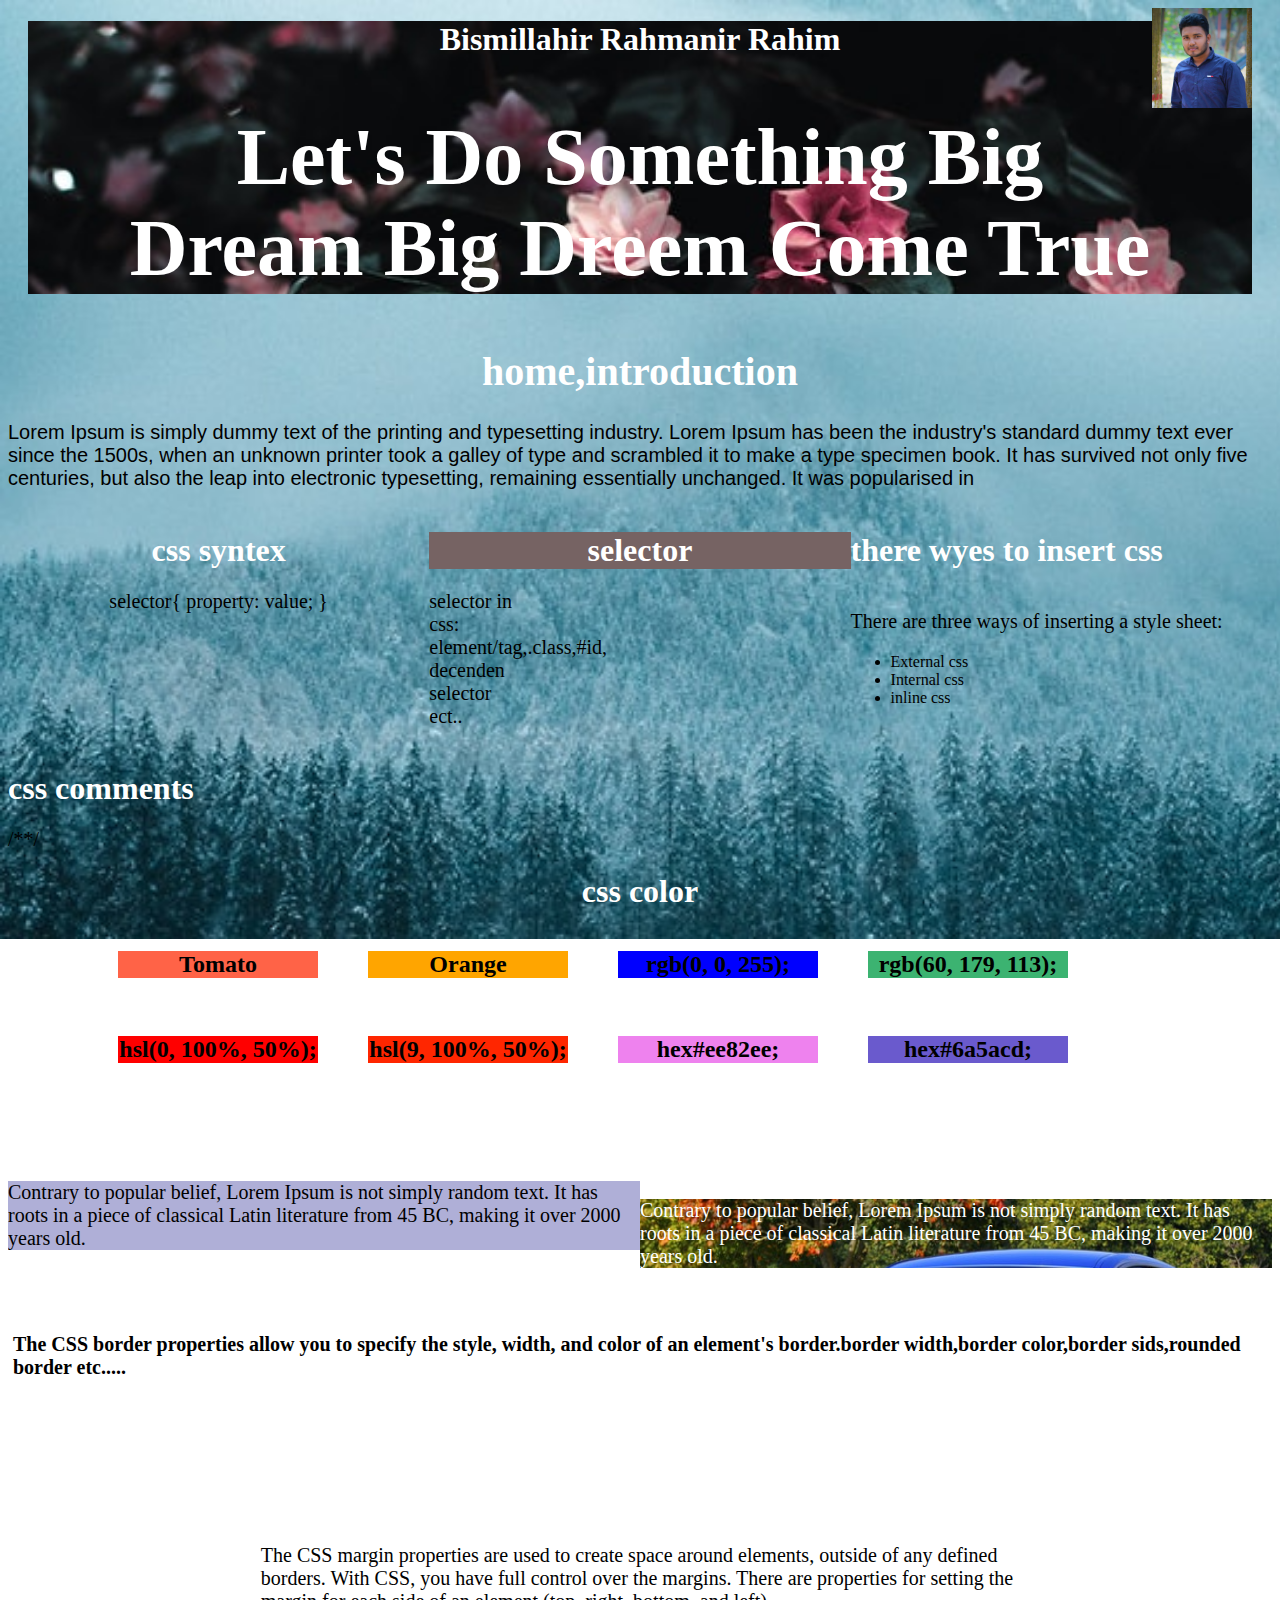
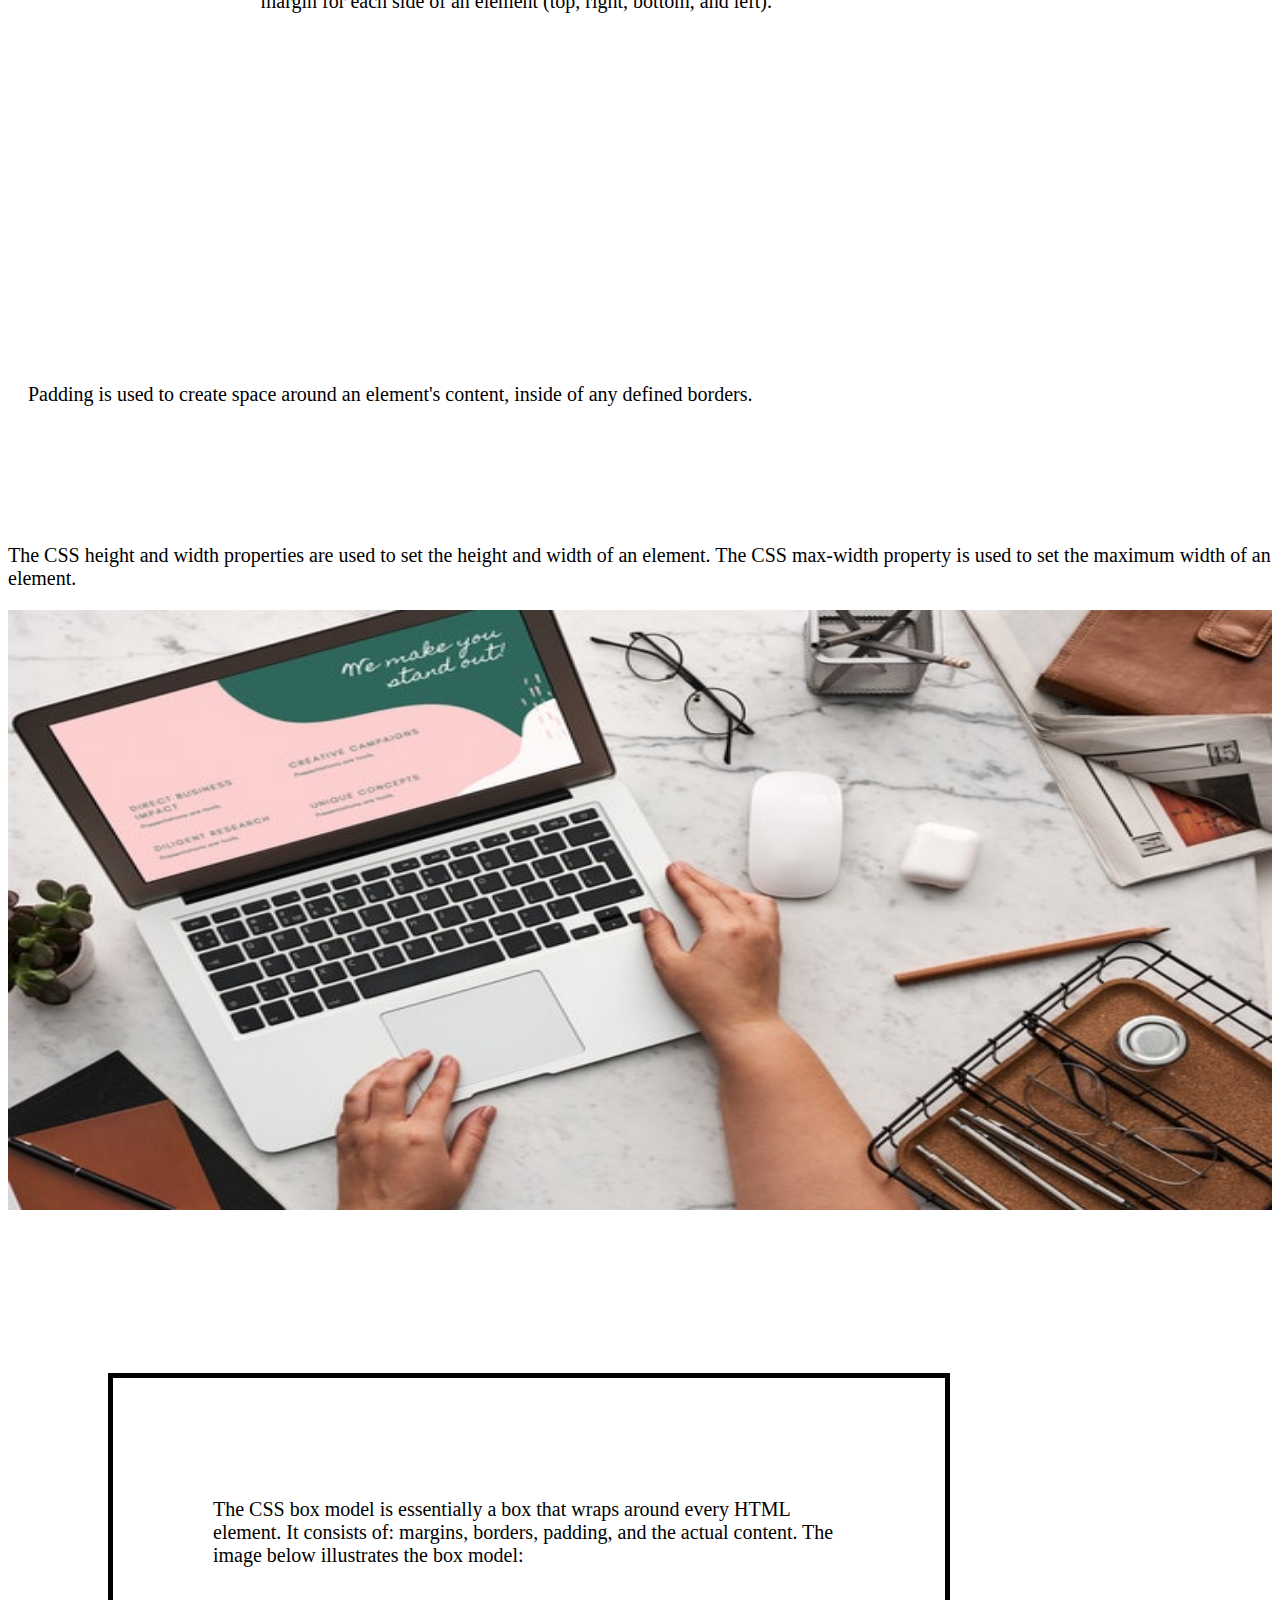
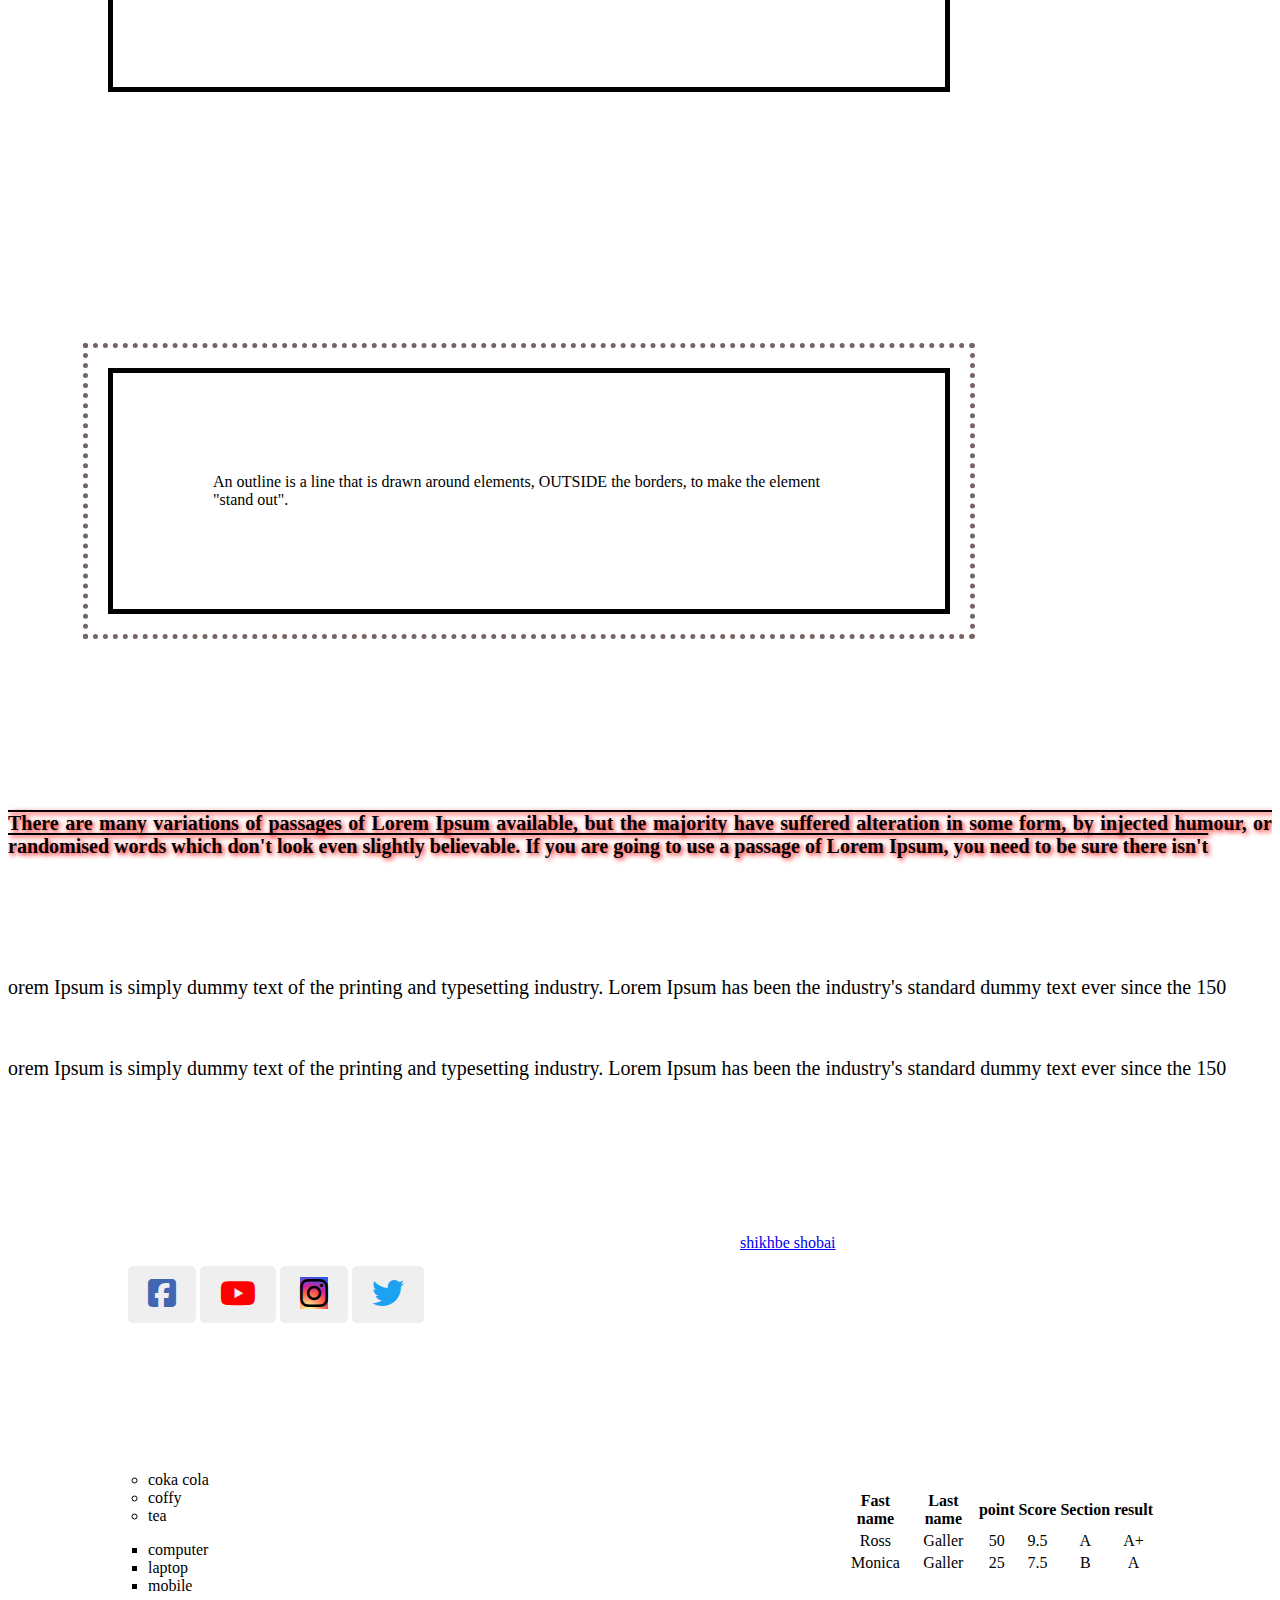
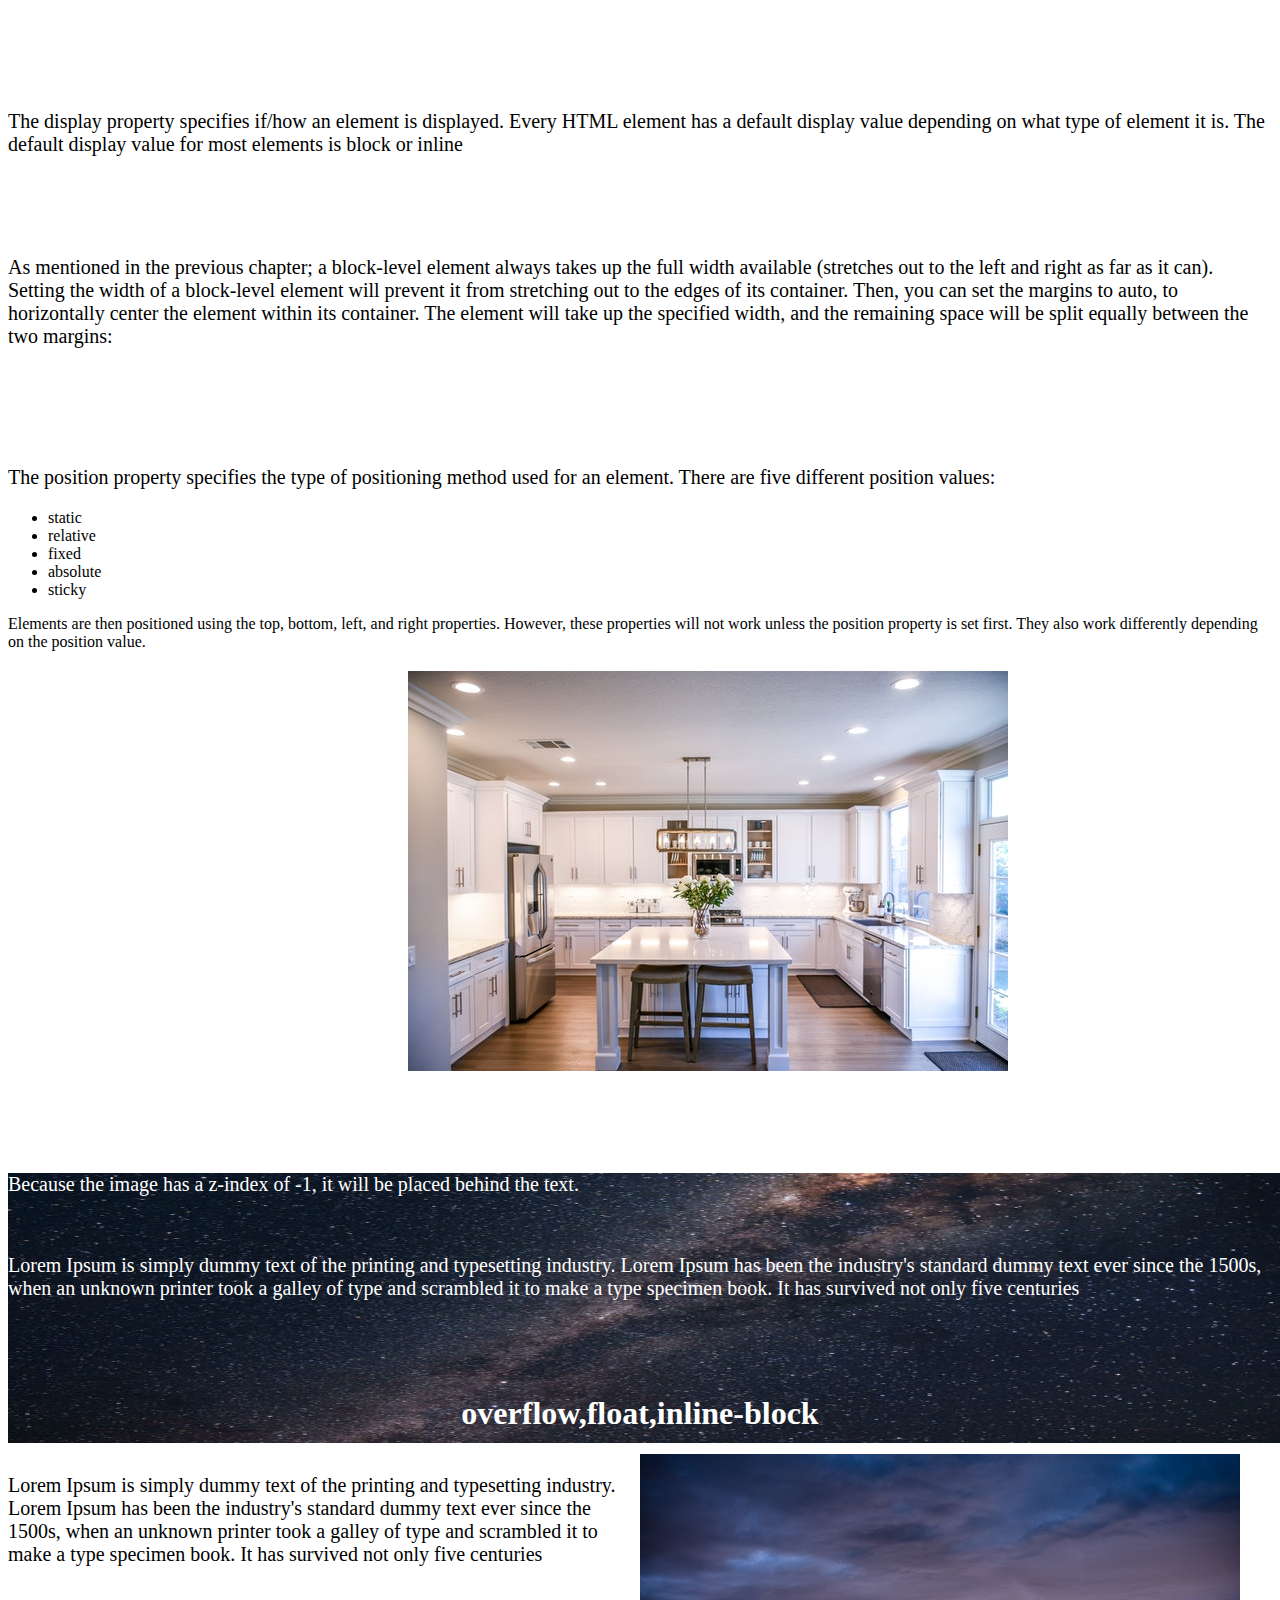
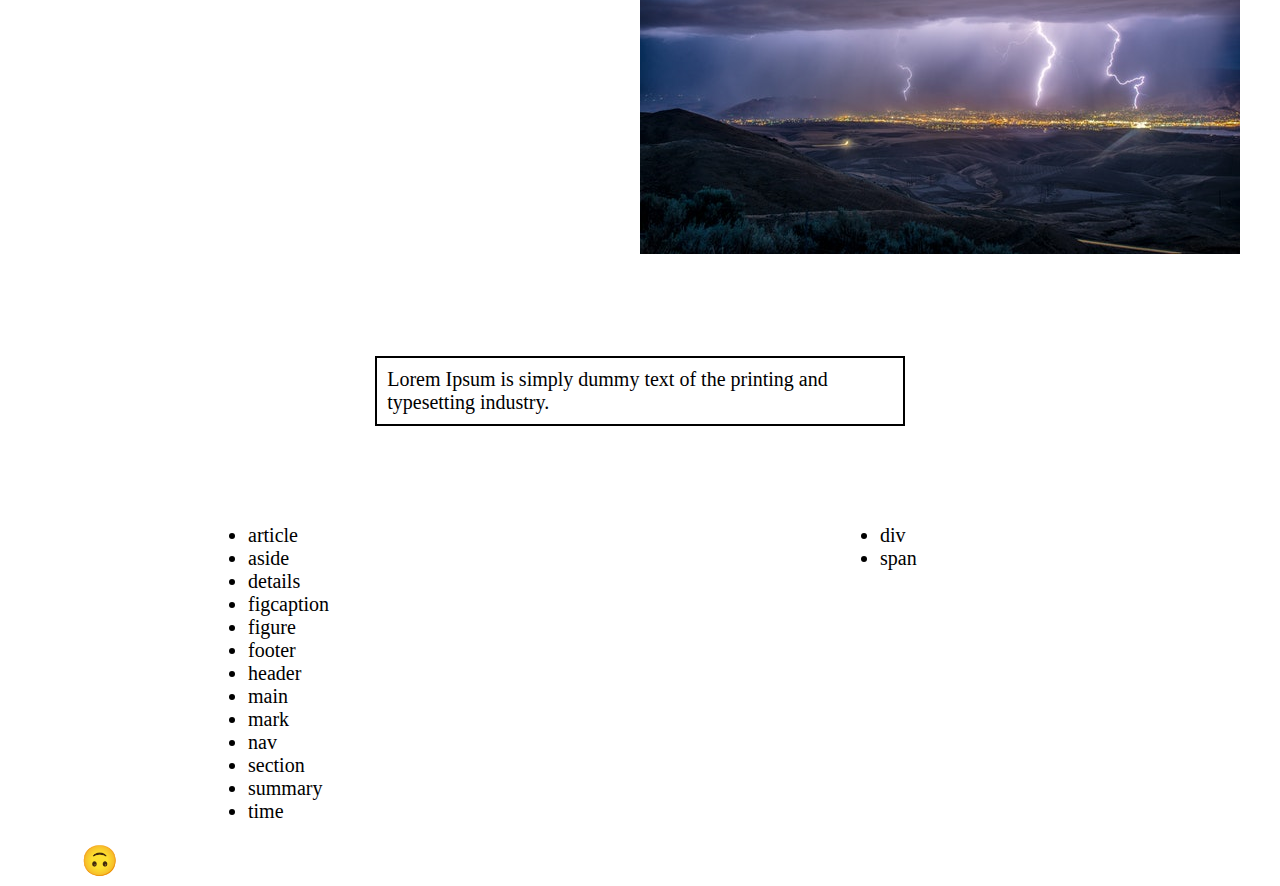
<file: index.html>
<!doctype html>
<html lang="en">
	<head> <!--meta tag-->
		<meta charset="UTF-8">
		<meta name="vewport" content="width=device-width, initial-scale=1.0">
		 <!--title tag-->
		<title>css</title>
		    <!--link tag-->
		<link rel="stylesheet" href="css/style.css">
		<link rel="icon" href="images/mahmudulwd.png">
		<link href="https://fonts.googleapis.com/css2?family=Roboto:ital,wght@1,100&display=swap" rel="stylesheet">
		<link rel="stylesheet" type="text/css" href="https://cdnjs.cloudflare.com/ajax/libs/font-awesome/6.1.1/css/all.min.css">		   
	</head>
	<!--body start-->
	<body>
		<header class="hbg">
		<h1 class="text-align font-family2">Bismillahir Rahmanir Rahim</h1>
		<h1 class="header">Let's Do Something Big<br>Dream Big Dreem Come True</h1>
	</header>
		    <!--home,inroduction-->
		<h1 class="text-align" style="font-size:40px"> home,introduction</h1>
		<p class="ff3">Lorem Ipsum is simply dummy text of the printing and typesetting industry. Lorem Ipsum has been the industry's standard dummy text ever since the 1500s, when an unknown printer took a galley of type and scrambled it to make a type specimen book. It has survived not only five centuries, but also the leap into electronic typesetting, remaining essentially unchanged. It was popularised in</p>

			<!--css syntex-->
		<div class="warpper">
		<div class="container2 text-align">
        <h1 class="text-align">css syntex</h1>
        <p>selector{
        	  property: value;
        }</p>
    	</div>
            <!--css selector-->
          <div class="container2">
            <h1 id="p" class="text-align">selector</h1>
            <p class="p">selector in css: element/tag,.class,#id, decenden selector ect..</p>
          </div>
            <!--css how to-->
            <h1 >there wyes to insert css</h1>
            <div class="container2">
            	<p>There are three ways of inserting a style sheet:</p>
            	<ul>
            		<li>External css</li>
            		<li>Internal css</li>
            		<li>inline css</li>
            	</ul> 
            </div>
        </div>

          <!--css comments-->
          <h1>css comments</h1>
          <p>/**/</p>

          <!--css color-->
   
          <h1 class="text-align">css color</h1>
       <div class="warpper" style="margin-left:60px">
       	  <div class="container">
          <h2 style="background-color: tomato;">Tomato</h2>
      </div>
       <div class="container">
          <h2 style="background-color: orange;">Orange</h2>
       </div>
       <div class="container">
          <h2 style="background-color: rgb(0, 0, 255);">rgb(0, 0, 255);</h2>
        </div>
        <div class="container">
          <h2 style="background-color: rgb(60, 179, 113);">rgb(60, 179, 113);</h2>
          </div>
          </div>
<br>
      <div class="warpper" style="margin-left:60px">
      	<div class="container">
          <h2 style="background-color: hsl(0, 100%, 50%);">hsl(0, 100%, 50%);</h2>
      </div>
      <div class="container">
          <h2 style="background-color: hsl(9, 100%, 50%); font-size:24px">hsl(9, 100%, 50%);</h2>
        </div>
        <div class="container">
          <h2 style="background-color: #ee82ee;">hex#ee82ee;</h2>
      </div>
      <div class="container">
          <h2 style="background-color: #6a5acd;">hex#6a5acd;</h2>
       </div>
       </div>
<br>
        <!--css background-->
        <div class="warpper">
        <div class="last">
        <h1 class="text-align">background color</h1>
        <div class="bc">
        <p>Contrary to popular belief, Lorem Ipsum is not simply random text. It has roots in a piece of classical Latin literature from 45 BC, making it over 2000 years old.</p>
        </div>
        </div>
<br>
		<div class="flt">
		<h1 class="text-align">background-image</h1>
		<div class="bi" style="color: white;">
			<p>Contrary to popular belief, Lorem Ipsum is not simply random text. It has roots in a piece of classical Latin literature from 45 BC, making it over 2000 years old.</p>
		</div>
		</div>
		 <!--css background end-->
<br>	
		 <!--css border-->
		<h1>css border</h1>
		<p class="border"><b>The CSS border properties allow you to specify the style, width, and color of an element's border.border width,border color,border sids,rounded border etc.....</b></p>
<br>
		 <!--css margin-->
		<h1 class="text-align">css margin</h1>
		<p class="margins">The CSS margin properties are used to create space around elements, outside of any defined borders.

With CSS, you have full control over the margins. There are properties for setting the margin for each side of an element (top, right, bottom, and left).</p>
<br>
		 <!--css pading-->
		<h1>css pading</h1>
		<p class="padding">Padding is used to create space around an element's content, inside of any defined borders.</p>
<br>
		 <!--css hight,width-->
		<h1 class="text-align">hight,width</h1>
		<p>The CSS height and width properties are used to set the height and width of an element.

The CSS max-width property is used to set the maximum width of an element.

</p>
		<img src="images/pexels-fauxels-3184160.jpg" alt="pexels-fauxels-3184160.jpg" targrt="_blank" class="hw">
<br>
		 <!--css box model-->
		<h1>Box model</h1>
		<div class="box">
			<p>The CSS box model is essentially a box that wraps around every HTML element. It consists of: margins, borders, padding, and the actual content. The image below illustrates the box model:

</p>
		</div>
<br>
		 <!--css out line-->
		<h1>out line</h1>
		<div class="outline box">An outline is a line that is drawn around elements, OUTSIDE the borders, to make the element "stand out".</div>
<br>
		 <!--css text-->
		<h1>text</h1>
		<div class="text">
			<p><b>There are many variations of passages of Lorem Ipsum available, but the majority have suffered alteration in some form, by injected humour, or randomised words which don't look even slightly believable. If you are going to use a passage of Lorem Ipsum, you need to be sure there isn't</b></p>
		</div>
<br>
		 <!--css font-family-->
		<h1>font-family</h1>
		<div>
			<p class="font-family">orem Ipsum is simply dummy text of the printing and typesetting industry. Lorem Ipsum has been the industry's standard dummy text ever since the 150</p>
			<br>
			<p class="font-family2">orem Ipsum is simply dummy text of the printing and typesetting industry. Lorem Ipsum has been the industry's standard dummy text ever since the 150</p>
			<br>
			
		</div>
<br>
		 <!--css icone-->
		 <div class="warpper">
		 <div class="last">
		<h1 class="text-align">icone</h1>
		<div class="social-media" style="margin-left:100px">
		<button class="btn" onclick="window.open('https://www.facebook.com/')"><i class="fa-brands fa-facebook-square" style="color:#4267B2"></i></button>
		<button class="btn" onclick="window.open('https://www.youtube.com/')"><i class="fa-brands fa-youtube" style="color:#FF0000"></i></button>
		<button class="btn" onclick="window.open('https://www.instagram.com/')"><i class="fa-brands fa-instagram" style="background: radial-gradient(circle at 30% 100%, #fdf497 0%, #fdf497 5%, #fd5949 45%, #d6249f 60%, #285AEB 90%)"></i></button>
		<button class="btn" onclick="window.open('https://twitter.com/')"><i class="fa-brands fa-twitter" style="color:#1DA1F2"></i></button>
	</div>
	</div>
<br>
		 <!--css link-->
		 <div class="last">
		 <h1 class="text-align">link</h1>
		 <a href="https://shikhbeshobai.com/" target="_blank" style="margin-left:100px">shikhbe shobai</a>
	</div>
	</div>
<br>
		<!--css list-->
		<div class="warpper">
		<div class="container2">
		<h1 class="text-align">css list</h1>
		<ul class="lis font-family2" style="margin-left:100px;">
			<li>coka cola</li>
			<li>coffy</li>
			<li>tea</li>
		</ul>
		<ol class="lis2 font-family2" style="margin-left:100px;">
			<li>computer</li>
			<li>laptop</li>
			<li>mobile</li>
		</ol>
	</div>
<br>
		<!--css table-->
		<div class="flt">
		<h1 class="text-align">table</h1>
		<table class="font-family2" style="margin-left:200px">
			<tr>
				<th>Fast name</th>
				<th>Last name</th>
				<th>point</th>
				<th>Score</th>
				<th>Section</th>
				<th>result</th>
			</tr>
			<tr>
				<td>Ross</td>
				<td>Galler</td>
				<td>50</td>
				<td>9.5</td>
				<td>A</td>
				<td>A+</td>
			</tr>
			<tr>
				<td>Monica</td>
				<td>Galler</td>
				<td>25</td>
				<td>7.5</td>
				<td>B</td>
				<td>A</td>
			</tr>
		</table>
<br>	</div>
		</div>
		<!--css display-->
		<h1 class="text-align">display</h1>
		<p class="display font-family2">The display property specifies if/how an element is displayed.

Every HTML element has a default display value depending on what type of element it is. The default display value for most elements is block or inline</p>
<br>
		<!--css max with -->
		<h1 class="text-align">max width</h1>
		<p class="font-family2">As mentioned in the previous chapter; a block-level element always takes up the full width available (stretches out to the left and right as far as it can).

Setting the width of a block-level element will prevent it from stretching out to the edges of its container. Then, you can set the margins to auto, to horizontally center the element within its container. The element will take up the specified width, and the remaining space will be split equally between the two margins:</p>

<br>
		<!--css position -->
		<h1 class="text-align">position</h1>
		<div>
		<p>The position property specifies the type of positioning method used for an element.

There are five different position values:

<ul><li>static</li>
<li>relative</li>
<li>fixed</li>
<li>absolute</li>
<li>sticky</li>
</ul>
Elements are then positioned using the top, bottom, left, and right properties. However, these properties will not work unless the position property is set first. They also work differently depending on the position value.</p>
		<img src="images/mahmudulwd.png" style="width:100px; height: 100px;" class="position">
		<img src="images/pexels-mark-mccammon-2724749.jpg" style="position: relative; left: 400px;">
		</div>
<br>
		 <!--css z-index-->
		 <h1 class="text-align">z-index</h1>
		 <img src="images/pexels-philippe-donn-1257860.jpg" class="z-index">
		 <p style="color: white;">Because the image has a z-index of -1, it will be placed behind the text.</p>
		 <br>
		 <p style="color: white;">Lorem Ipsum is simply dummy text of the printing and typesetting industry. Lorem Ipsum has been the industry's standard dummy text ever since the 1500s, when an unknown printer took a galley of type and scrambled it to make a type specimen book. It has survived not only five centuries</p>
<br>
<br>
<br>
		 <!--overflow,float,inline-blick-->
		 <h1 class="text-align">overflow,float,inline-block</h1>
		 <div class="warpper1">
		 <div class="container1">
		 	<p>Lorem Ipsum is simply dummy text of the printing and typesetting industry. Lorem Ipsum has been the industry's standard dummy text ever since the 1500s, when an unknown printer took a galley of type and scrambled it to make a type specimen book. It has survived not only five centuries</p>
		 </div>
		 <div class="last">
		 	<img src="images/pexels-frank-cone-2258536.jpg">
		 </div>
		</div>
<br>
		 <!--align-->
		 <h1 class="text-align">align</h1>
		 <p class="align">Lorem Ipsum is simply dummy text of the printing and typesetting industry.</p>

<br>
		<div class="warpper">
		<div class="last">
		<h1 class="text-align">semantic murkup</h1>
		<ul class="fnt font-family2" style="margin-left:200px;">
			<li>article</li>
			<li>aside</li>
			<li>details</li>
			<li>figcaption</li>
			<li>figure</li>
			<li>footer</li>
			<li>header</li>
			<li>main</li>
			<li>mark</li>
			<li>nav</li>
			<li>section</li>
			<li>summary</li>
			<li>time</li>
		</ul>
	</div>
		<div class="flt">
		<h1 class="text-align">nonsemantic murkup</h1>
		<ul class="fnt font-family2" style="margin-left:200px">
			<li>div</li>
			<li>span</li>
		</ul>
		</div>
		</div>
		<a href="pages/about.html" target="_blank" style="font-size: 30px; color: white ;">Quick🙃</a>
	</body>
    <!--body end-->









</html>
</file>
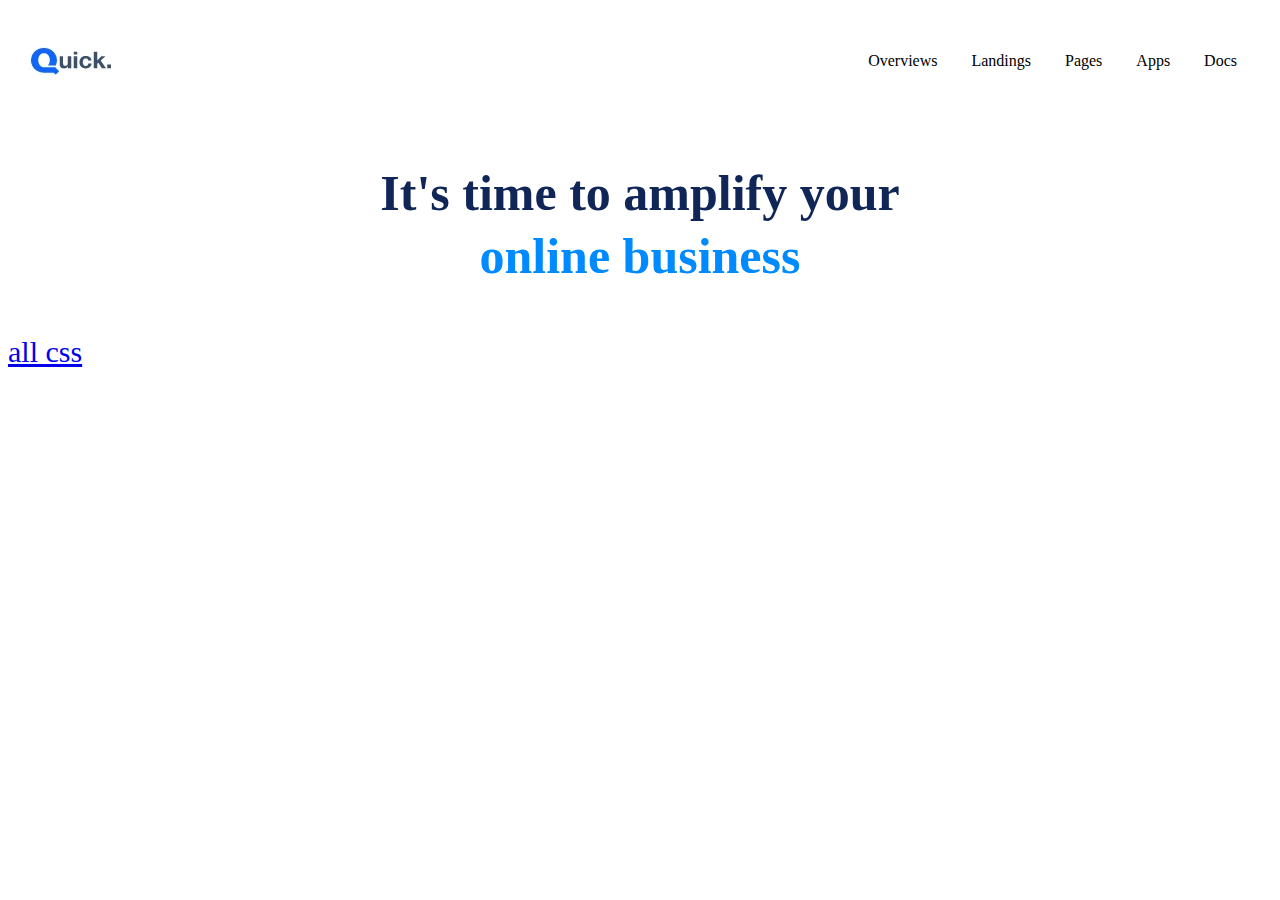
<file: pages/about.html>
<!DOCTYPE html>
<html>
<head>
	<meta charset="utf-8">
	<meta name="viewport" content="width=device-width, initial-scale=1">
	<title>Quick</title>
	<link rel="stylesheet" href="../css/style.css">
	<link rel="icon" href="../images/mahmudulwd-modified.png">
</head class="ahead">
<body style="background-image: none;">
	<!--header start-->
	<header>
		<nav>
			<!--logo-->
				<img src="../images/logo.jpg" alt="Quick">
			<!--menu-->
				<ul class="nav-links">
					<li><a href="#">Overviews</a></li>
					<li><a href="#">Landings</a></li>
					<li><a href="#">Pages</a></li>
					<li><a href="#">Apps</a></li>
					<li><a href="#">Docs</a></li>
				</ul>
				
			</nav>

		</div>

	</header>
	<!--header end-->

	<div>
		<h3><p class="op" style="color: #0f2656; margin-bottom: 5px;">It's time to amplify your</p><p class="op" style="color: #008aff; margin-top: 5px;"> online business</p></h3>
	</div>

<a href="../index.html" target="_blank" style="font-size:30px;text-align: right;">all css</a>

</body>
</html>
</file>
<file: css/style.css>
/*element slt st*/
body{
 background-image: url(../images/nature.jpg);
 background-size: 110%;
 background-repeat: no-repeat;
 background-attachment: fixed;
 min-width: 360px;
 max-width: 100%;
 min-height:400px;
 max-height: 100%;
}
h1{
  color: white;
  
}
h2{
  width: 200px;
  text-align: center;
}
p{
 font-family: verdana;
 font-size: 20px;
}
table{
  width: 50%;
}
tr{
  text-align: center;
}
/*element slt end*/

/*class slt st*/
.header{
  text-align: center;
  font-size: 80px;
}
.hbg{
  background-image: url('../images/pexels-lisa-1083822.jpg');
  background-size: 100%;
  background-repeat: no-repeat;
}
.box{
  width: 50%;
  margin: 100px;
  border: 5px solid  ;
  padding: 100px;
}
.hw{
  width: 100%;
  height: 600px;
}
.p{
  width: 100px;
}
.display{
  display: inline-block;
}
.margins{
  margin-top: 5%;
  margin-bottom: 20%;
  margin-right: 20%;
  margin-left: 20%;
}
.outline{
  outline: 5px dotted #766363;
  outline-offset: 20px;
}
.border{
  border: 5px solid white;
  border-radius: 10px;
}
.padding{
  padding-top: 20px;
  padding-bottom: 20px;
  padding-right: 20px;
  padding-left: 20px;
}
.warpper{
  overflow: hidden;

}
.container{
 float: left;
  display: inline-block;
  margin-left: 50px;
}
.text{
  font-size: 26px;
  text-align: justify;
  text-decoration: overline;
  text-shadow: 2px 2px 5px red;
}
.lis{
  list-style-type: circle;
    font-family: fantasy,serif;
}
.lis2{
  list-style-type: square;
}
/*font family*/
.font-family{
 font: italic small-caps bold 12/30px serif;
}
.font-family2{
  font-family: fantasy,serif;
}
.ff3{
  font-family: "sofia",sans-serif;
}
/*font end*/
/*button st*/
.social-media{
  padding: 50px 20px;
}
.btn{
  border: none;
  padding: 10px 20px;
  font-size: 2rem;
  border-radius: 5px;
  cursor: pointer;
}
/*button end*/
.position{

  display: inline-block;
  position: fixed;
  top: 8px;
  left: 90%;
}
.z-index{
  position: absolute;
  z-index: -1;
  width: 100%;
  height: 30%;
}
.warpper1{
  overflow: hidden;

}
.container1{
  float: left;
  display: inline-block;
  width: 50%;

}
.last{
  display: inline-block;
  float: left;
  width: 50%;
}
.align{
  margin: auto;
  width: 40%;
  border: 2px solid black;
  padding: 10px;
}
.text-align{
  text-align: center;
}

 .fnt{
  font-size: 20px;
 }
 .container2{
  float: left;
  width: 33.33%;
 }
 .flt{
  float: right;
  width: 50%;
 }
 ____________________
 /*about html*/
 _____________________
 /*comon start*/
 .ahead{
      font-family: ;
      font-size: 16px;
      font-weight: 400;
      color: #0f2656;
 }
/*comon end*/
/*header start*/
header{
  margin-left: 20px;
  margin-right: 20px;
}
nav{
   display: flex;
  align-items: center;
  justify-content: space-between;
}
.nav-links{
   padding: 28px 0;

}
.nav-links li{
    display: inline-block;
    margin: 0 15px;
}
.nav-links li a{
    text-decoration: none;
    color: black;
    padding: 5px 0;
}
/*header end*/
/*body start*/
.op{
  text-align: center;
  font-size: 50px;
}
/*body end*/

/*class slt end*/

/*id slt st*/
#p{
  background-color: #766363;
}
/*id slt end*/

/*decendn slt st*/
.bc p{
  background-color: #afafd7;

}

/*desendn slt end*/



/*background slt st*/
.bi{
    background-image: url(../images/mike-car.jpg);
    background-size: 100%;
    background-repeat: no-repeat;
}
/*background slt end*/
/*element slt st*/
/*element slt st*/
/*element slt st*/
/*element slt st*/
/*element slt st*/
/*element slt st*/
/*element slt st*/
</file>
